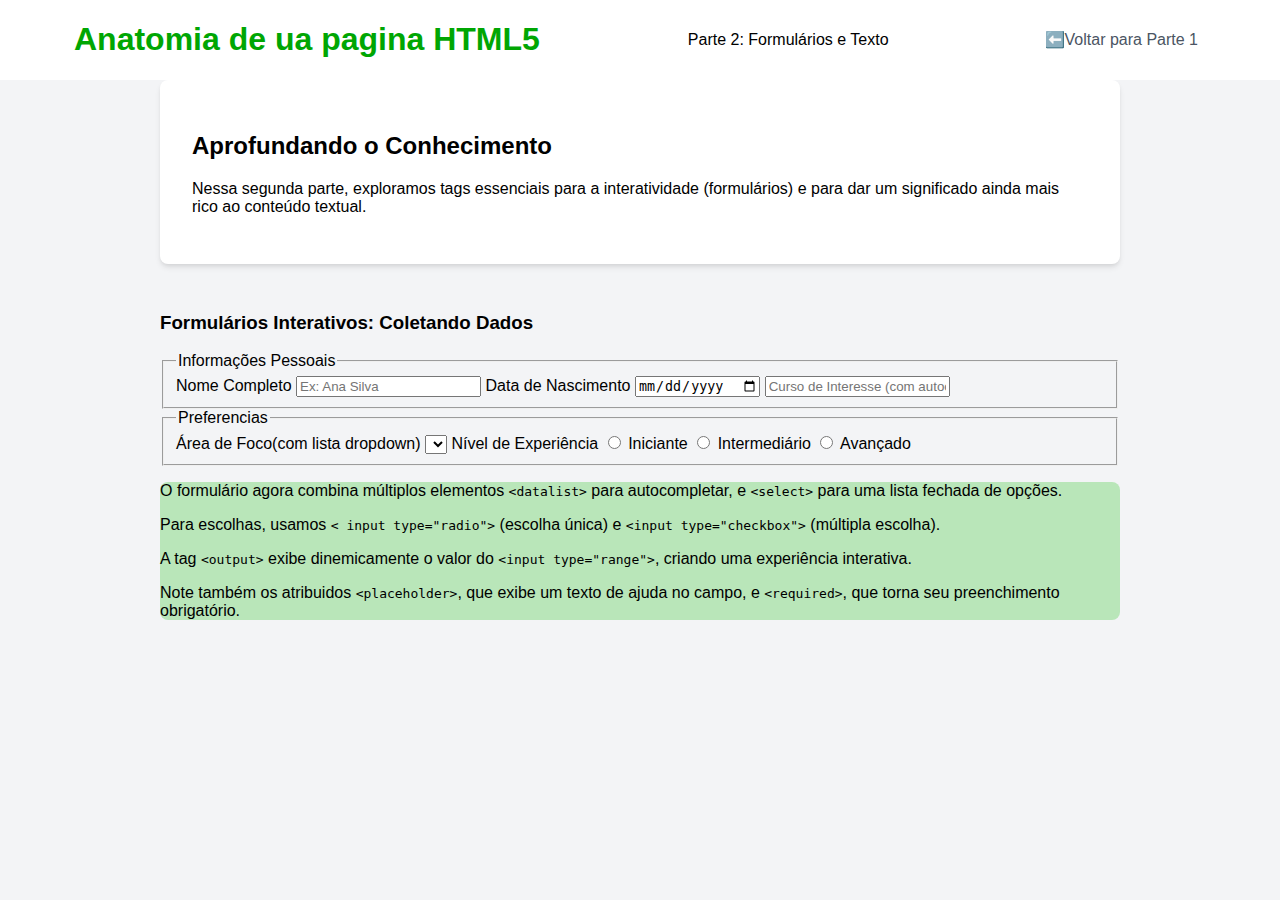
<file: index2.html>
<!DOCTYPE html>
<html lang="pt-br">
<head>
    <meta charset="UTF-8">
    <meta name="viewport" content="width=device-width, initial-scale=1.0">
    <title>Pagina 2</title>
    <link rel="stylesheet" href="style2.css">
</head>
<body>
    <header>
        <h1>Anatomia de ua pagina HTML5</h1>
        <p>Parte 2: Formulários e Texto</p>
        <nav>
            <a href="index.html">⬅️Voltar para Parte 1</a>
        </nav>
    </header>
    <main class="container">
        <div class="card">
            <h2>Aprofundando o Conhecimento</h2>
            <p>Nessa segunda parte, exploramos tags essenciais para a interatividade (formulários) e para dar um significado ainda mais rico ao conteúdo textual.</p>
        </div>
        <section class="EstruturaParte2">
            <h3>Formulários Interativos: Coletando Dados</h3>
            <fieldset>
                <legend>Informações Pessoais</legend>
                <label for="Nome">Nome Completo</label>
                <input type="text" placeholder="Ex: Ana Silva" required>
                <label for="DatadeNascimento">Data de Nascimento</label>
                <input type="date">
                <input type="text" placeholder="Curso de Interesse (com autocomplementar): ">
            </fieldset>

            <fieldset class="preferencias">

                <legend>Preferencias</legend>
                <label for="area">Área de Foco(com lista dropdown)</label>
                <select name="opcao" id="opcao">Selecione uma opção</select>
                <label for="nivel">Nível de Experiência</label>


                <input type="radio">
                <label for="Iniciante">Iniciante</label>
                <input type="radio">
                <label for="Intermediario">Intermediário</label>
                <input type="radio">
                <label for="Avançado">Avançado</label>

                 </fieldset>


                <div class="highlight">
                    <aside>
                    <p>O formulário agora combina múltiplos elementos <code>&lt;datalist&gt;</code> para autocompletar, e <code>&lt;select&gt;</code> para uma lista fechada de opções.</p>

                    <p>Para escolhas, usamos <code>&lt; input type="radio"&gt;</code> (escolha única) e <code>&lt;input type="checkbox"&gt;</code> (múltipla escolha).</p>

                    <p>A tag <code>&lt;output&gt;</code> exibe dinemicamente o valor do <code>&lt;input type="range"&gt;</code>, criando uma experiência interativa.</p>

                    <p>Note também os atribuidos <code>&lt;placeholder&gt;</code>, que exibe um texto de ajuda no campo, e <code>&lt;required&gt;</code>, que torna seu preenchimento obrigatório.</p>
                    </aside>
                </div>

            
        </section>
    </main>
    
</body>
</html>
</file>
<file: style2.css>
body{
font-family: 'Inter', sans-serif;
background-color: #f3f4f6;
color: black;
margin: 0;
}

.container{
    max-width: 960px;
    margin: 0 auto;
    padding: 0 1.5rem;
    flex-wrap: wrap;
    justify-content: space-between;
    align-items: center;
}

header h1{
color: rgb(0, 166, 3);
}
header .titulo{
    background-color: #ffff;
    top: 0;
    z-index: 10;
}

header{
    background-color: #fff;
    box-shadow: 0 1px 3px o rgba(0, 0,0, 0.1), 0 1px 2px 0 rgba(0, 0,0, 0.06);
    position: sticky;
    top: 0;
    z-index: 10;
    display: flex;
    align-items: center;
    justify-content: space-around;
}

.card{
    background-color: #fff;
    padding: 2rem;
    border-radius: 0.5rem;
    box-shadow: 0 4px 6px -1px rgba(0, 0,0, 0.1), 0 2px 4px -1px rgba(0, 0,0, 0.06);
    margin-bottom: 3rem;
}

.highlight{
    border-radius: 8px;
    background-color: rgb(185, 230, 185);
}

header nav a {
    color: #4b5563;
    text-decoration: none;
    transition: color 0.3s;
    margin: 0 0.5rem;
}
</file>
